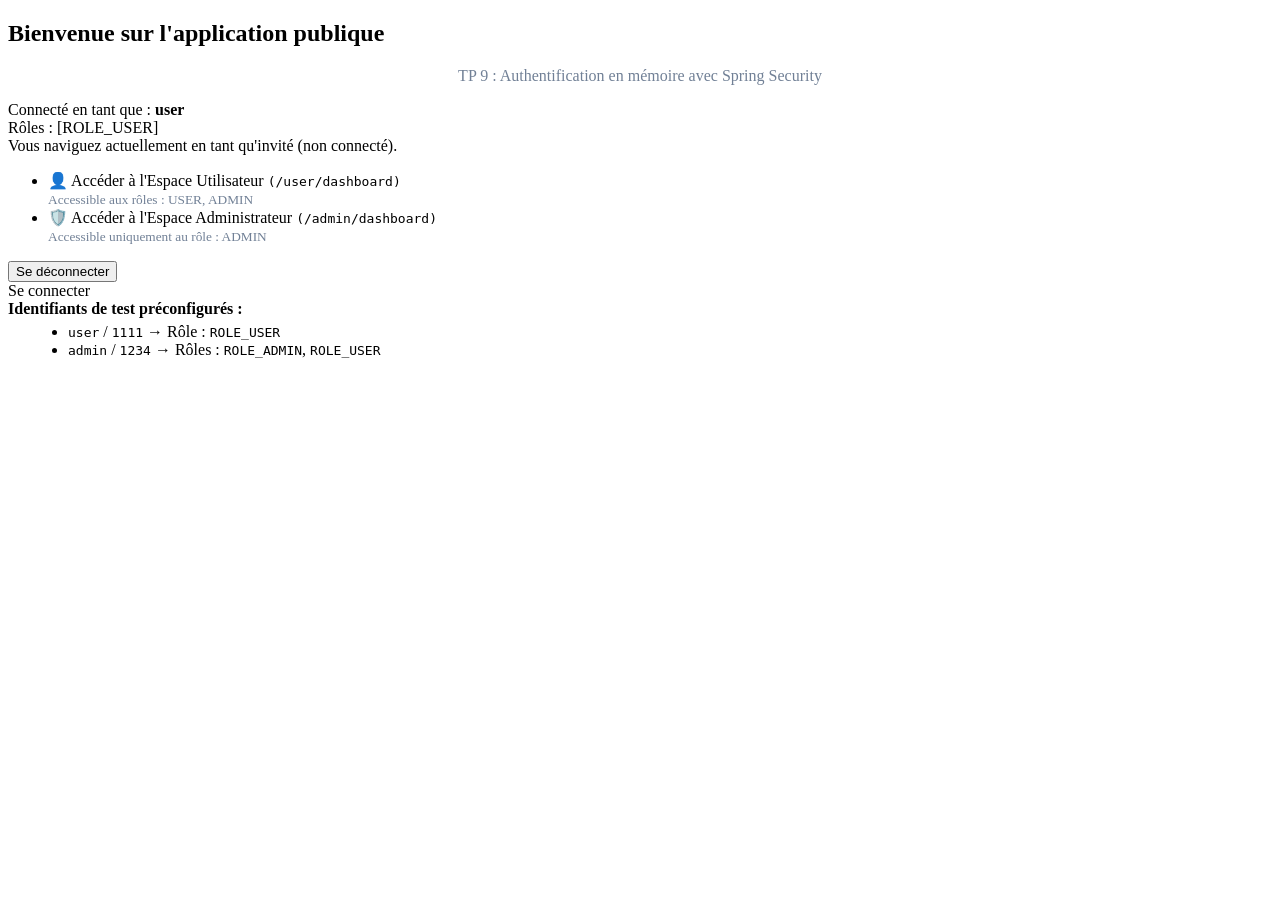
<file: src/main/resources/templates/index.html>
<!DOCTYPE html>
<html xmlns:th="http://www.thymeleaf.org"
      xmlns:sec="http://www.thymeleaf.org/extras/spring-security">
<head>
    <meta charset="UTF-8">
    <meta name="viewport" content="width=device-width, initial-scale=1.0">
    <title>Accueil - Spring Security Demo</title>
    <link rel="stylesheet" th:href="@{/css/style.css}">
</head>
<body>
    <div class="container">
        <h2>Bienvenue sur l'application publique</h2>
        <p style="text-align: center; color: #718096;">
            TP 9 : Authentification en mémoire avec Spring Security
        </p>

        <!-- État de connexion -->
        <div th:if="${isLoggedIn}" class="alert alert-success">
            Connecté en tant que : <strong th:text="${username}">user</strong>
            <br>
            Rôles : <span th:text="${authorities}">[ROLE_USER]</span>
        </div>

        <div th:unless="${isLoggedIn}" class="alert alert-warning">
            Vous naviguez actuellement en tant qu'invité (non connecté).
        </div>

        <ul class="links-list">
            <li>
                <a th:href="@{/user/dashboard}">
                    👤 Accéder à l'Espace Utilisateur <code>(/user/dashboard)</code>
                    <br><small style="color: #718096;">Accessible aux rôles : USER, ADMIN</small>
                </a>
            </li>
            <li>
                <a th:href="@{/admin/dashboard}">
                    🛡️ Accéder à l'Espace Administrateur <code>(/admin/dashboard)</code>
                    <br><small style="color: #718096;">Accessible uniquement au rôle : ADMIN</small>
                </a>
            </li>
        </ul>

        <div th:if="${isLoggedIn}">
            <form th:action="@{/logout}" method="post">
                <button type="submit" class="btn btn-danger">Se déconnecter</button>
            </form>
        </div>
        <div th:unless="${isLoggedIn}">
            <a th:href="@{/login}" class="btn">Se connecter</a>
        </div>

        <div class="credentials-box">
            <strong>Identifiants de test préconfigurés :</strong>
            <ul style="margin-left: 20px; margin-top: 5px;">
                <li><code>user</code> / <code>1111</code> → Rôle : <code>ROLE_USER</code></li>
                <li><code>admin</code> / <code>1234</code> → Rôles : <code>ROLE_ADMIN</code>, <code>ROLE_USER</code></li>
            </ul>
        </div>
    </div>
</body>
</html>
</file>
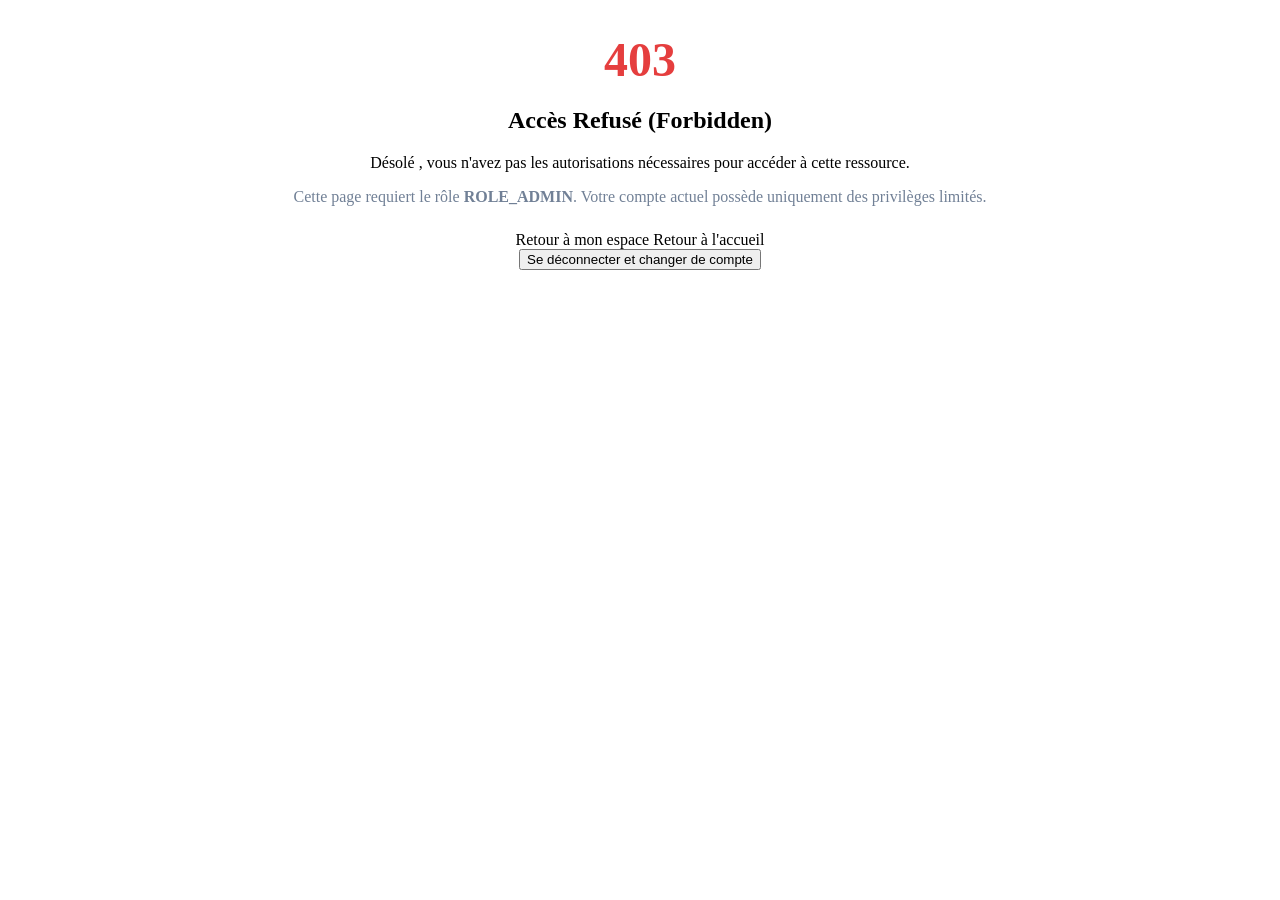
<file: src/main/resources/templates/access_denied.html>
<!DOCTYPE html>
<html xmlns:th="http://www.thymeleaf.org">
<head>
    <meta charset="UTF-8">
    <meta name="viewport" content="width=device-width, initial-scale=1.0">
    <title>Accès Refusé - 403 Forbidden</title>
    <link rel="stylesheet" th:href="@{/css/style.css}">
</head>
<body>
    <div class="container" style="text-align: center;">
        <h1 style="color: #e53e3e; font-size: 48px; margin-bottom: 10px;">403</h1>
        <h2>Accès Refusé (Forbidden)</h2>

        <div class="alert alert-danger">
            Désolé <span th:if="${username}"><strong th:text="${username}"></strong></span>, vous n'avez pas les autorisations nécessaires pour accéder à cette ressource.
        </div>

        <p style="color: #718096; margin-bottom: 25px;">
            Cette page requiert le rôle <strong>ROLE_ADMIN</strong>. Votre compte actuel possède uniquement des privilèges limités.
        </p>

        <a th:href="@{/user/dashboard}" class="btn" style="margin-bottom: 10px;">Retour à mon espace</a>
        <a th:href="@{/}" class="btn btn-secondary" style="margin-bottom: 15px;">Retour à l'accueil</a>

        <form th:action="@{/logout}" method="post">
            <button type="submit" class="btn btn-danger">Se déconnecter et changer de compte</button>
        </form>
    </div>
</body>
</html>
</file>
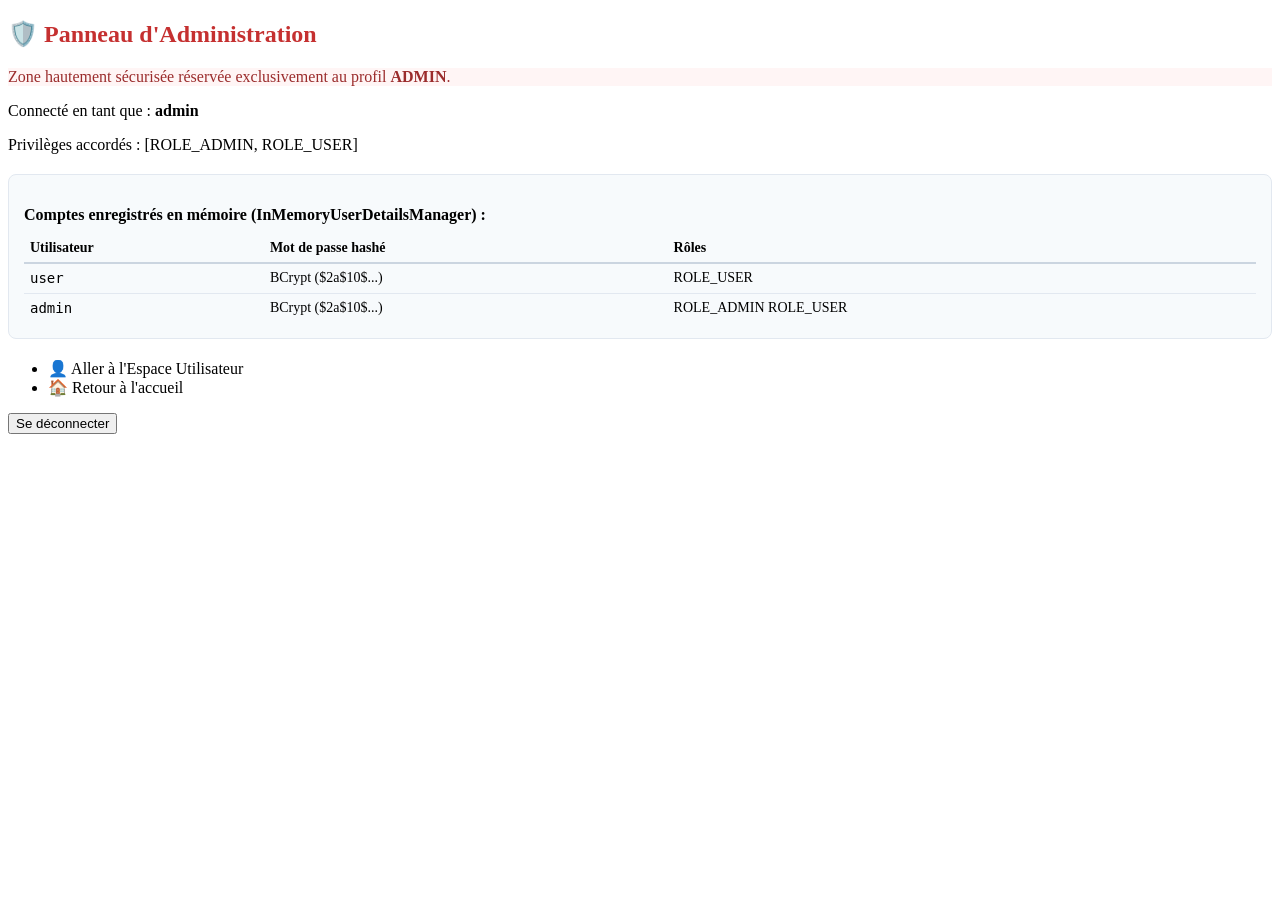
<file: src/main/resources/templates/admin_dashboard.html>
<!DOCTYPE html>
<html xmlns:th="http://www.thymeleaf.org"
      xmlns:sec="http://www.thymeleaf.org/extras/spring-security">
<head>
    <meta charset="UTF-8">
    <meta name="viewport" content="width=device-width, initial-scale=1.0">
    <title>Tableau de bord Administrateur</title>
    <link rel="stylesheet" th:href="@{/css/style.css}">
</head>
<body>
    <div class="container">
        <h2 style="color: #c53030;">🛡️ Panneau d'Administration</h2>
        <div class="alert alert-danger" style="background-color: #fff5f5; color: #9b2c2c; border-color: #feb2b2;">
            Zone hautement sécurisée réservée exclusivement au profil <strong>ADMIN</strong>.
        </div>

        <p>Connecté en tant que : <strong th:text="${username}">admin</strong></p>
        <p>Privilèges accordés : <span class="badge badge-danger" th:text="${authorities}">[ROLE_ADMIN, ROLE_USER]</span></p>

        <div style="background-color: #f7fafc; padding: 15px; border-radius: 8px; margin: 20px 0; border: 1px solid #e2e8f0;">
            <h3 style="font-size: 16px; margin-bottom: 10px;">Comptes enregistrés en mémoire (InMemoryUserDetailsManager) :</h3>
            <table style="width: 100%; font-size: 14px; border-collapse: collapse;">
                <thead>
                    <tr style="text-align: left; border-bottom: 2px solid #cbd5e0;">
                        <th style="padding: 6px;">Utilisateur</th>
                        <th style="padding: 6px;">Mot de passe hashé</th>
                        <th style="padding: 6px;">Rôles</th>
                    </tr>
                </thead>
                <tbody>
                    <tr style="border-bottom: 1px solid #e2e8f0;">
                        <td style="padding: 6px;"><code>user</code></td>
                        <td style="padding: 6px;">BCrypt ($2a$10$...)</td>
                        <td style="padding: 6px;"><span class="badge badge-primary">ROLE_USER</span></td>
                    </tr>
                    <tr>
                        <td style="padding: 6px;"><code>admin</code></td>
                        <td style="padding: 6px;">BCrypt ($2a$10$...)</td>
                        <td style="padding: 6px;">
                            <span class="badge badge-danger">ROLE_ADMIN</span>
                            <span class="badge badge-primary">ROLE_USER</span>
                        </td>
                    </tr>
                </tbody>
            </table>
        </div>

        <ul class="links-list">
            <li><a th:href="@{/user/dashboard}">👤 Aller à l'Espace Utilisateur</a></li>
            <li><a th:href="@{/}">🏠 Retour à l'accueil</a></li>
        </ul>

        <form th:action="@{/logout}" method="post">
            <button type="submit" class="btn btn-danger">Se déconnecter</button>
        </form>
    </div>
</body>
</html>
</file>
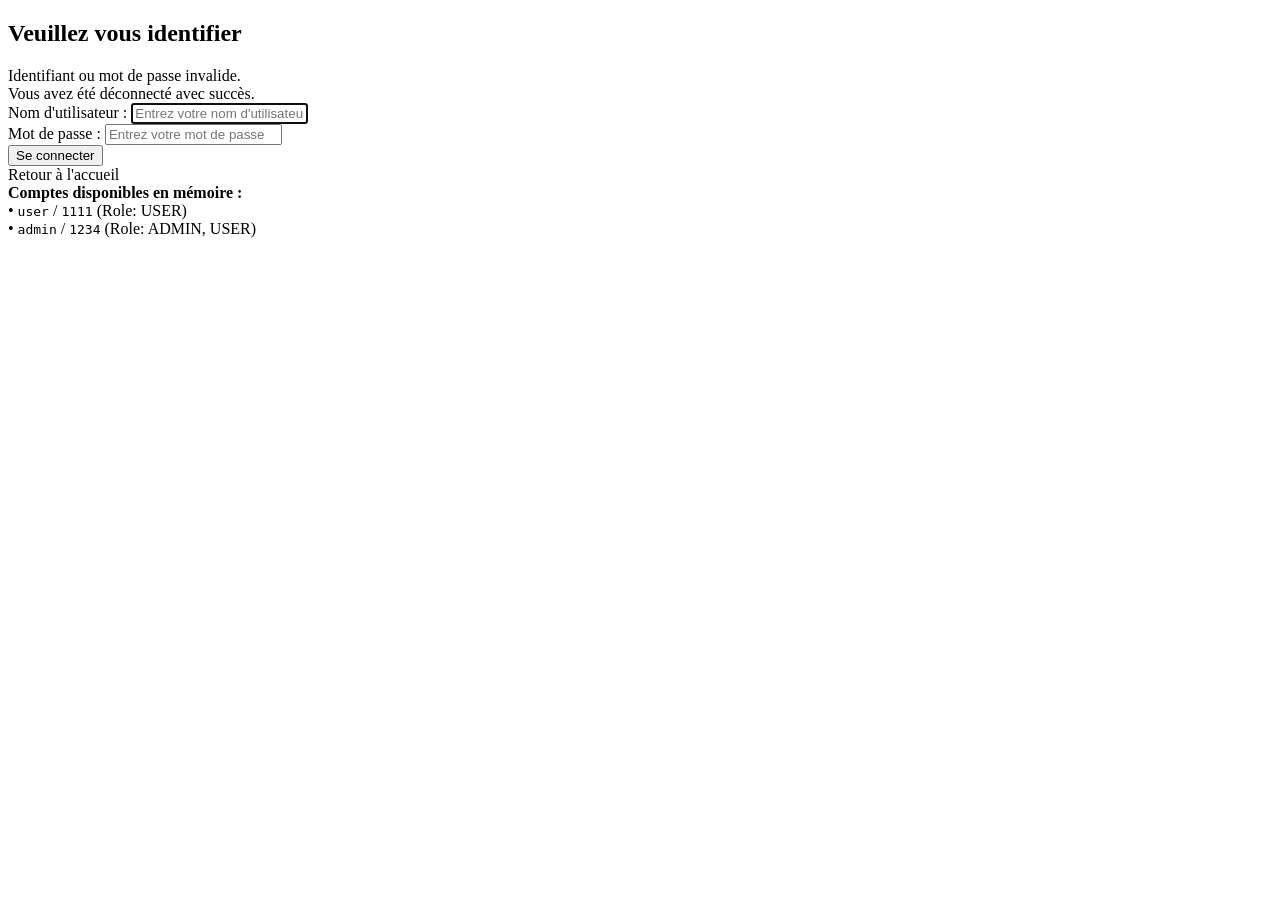
<file: src/main/resources/templates/login.html>
<!DOCTYPE html>
<html xmlns:th="http://www.thymeleaf.org">
<head>
    <meta charset="UTF-8">
    <meta name="viewport" content="width=device-width, initial-scale=1.0">
    <title>Connexion - Application Sécurisée</title>
    <link rel="stylesheet" th:href="@{/css/style.css}">
</head>
<body>
    <div class="login-container">
        <h2>Veuillez vous identifier</h2>

        <!-- Message d'erreur si identifiants incorrects -->
        <div th:if="${param.error}" class="alert alert-danger">
            Identifiant ou mot de passe invalide.
        </div>

        <!-- Message lors d'une déconnexion réussie -->
        <div th:if="${param.logout}" class="alert alert-success">
            Vous avez été déconnecté avec succès.
        </div>

        <!-- Formulaire de login Spring Security -->
        <form th:action="@{/login}" method="post">
            <div class="form-group">
                <label for="username">Nom d'utilisateur :</label>
                <input type="text" id="username" name="username" placeholder="Entrez votre nom d'utilisateur" required autofocus />
            </div>

            <div class="form-group">
                <label for="password">Mot de passe :</label>
                <input type="password" id="password" name="password" placeholder="Entrez votre mot de passe" required />
            </div>

            <div class="form-group">
                <button type="submit" class="btn">Se connecter</button>
            </div>
        </form>

        <a th:href="@{/}" class="btn btn-secondary">Retour à l'accueil</a>

        <div class="credentials-box">
            <strong>Comptes disponibles en mémoire :</strong><br>
            • <code>user</code> / <code>1111</code> (Role: USER)<br>
            • <code>admin</code> / <code>1234</code> (Role: ADMIN, USER)
        </div>
    </div>
</body>
</html>
</file>
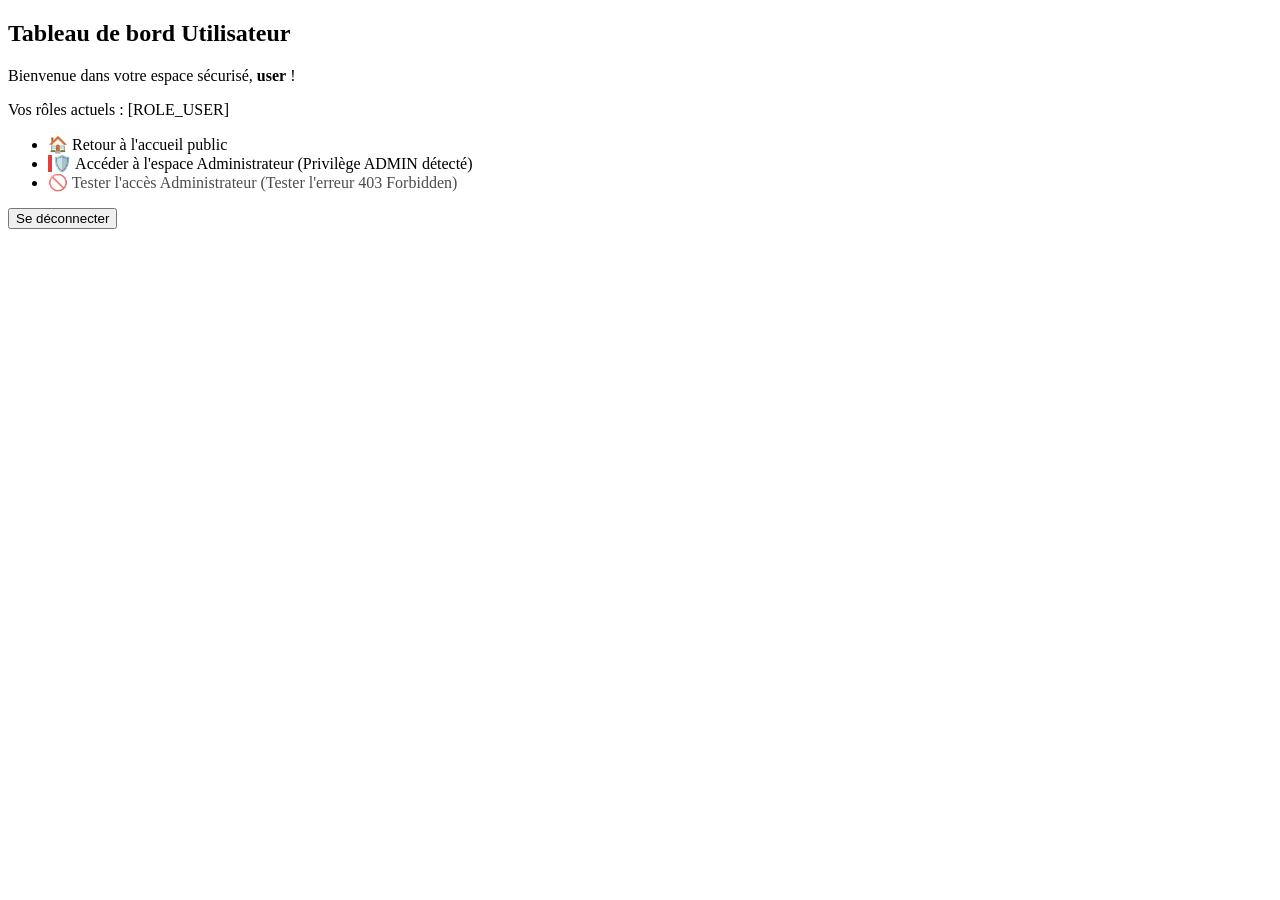
<file: src/main/resources/templates/user_dashboard.html>
<!DOCTYPE html>
<html xmlns:th="http://www.thymeleaf.org"
      xmlns:sec="http://www.thymeleaf.org/extras/spring-security">
<head>
    <meta charset="UTF-8">
    <meta name="viewport" content="width=device-width, initial-scale=1.0">
    <title>Tableau de bord Utilisateur</title>
    <link rel="stylesheet" th:href="@{/css/style.css}">
</head>
<body>
    <div class="container">
        <h2>Tableau de bord Utilisateur</h2>
        <div class="alert alert-success">
            Bienvenue dans votre espace sécurisé, <strong th:text="${username}">user</strong> !
        </div>

        <p>Vos rôles actuels : <span class="badge badge-primary" th:text="${authorities}">[ROLE_USER]</span></p>

        <ul class="links-list">
            <li>
                <a th:href="@{/}">🏠 Retour à l'accueil public</a>
            </li>
            <li sec:authorize="hasRole('ADMIN')">
                <a th:href="@{/admin/dashboard}" style="border-left: 4px solid #e53e3e;">
                    🛡️ Accéder à l'espace Administrateur (Privilège ADMIN détecté)
                </a>
            </li>
            <li sec:authorize="!hasRole('ADMIN')">
                <a th:href="@{/admin/dashboard}" style="opacity: 0.7;">
                    🚫 Tester l'accès Administrateur (Tester l'erreur 403 Forbidden)
                </a>
            </li>
        </ul>

        <form th:action="@{/logout}" method="post">
            <button type="submit" class="btn btn-danger">Se déconnecter</button>
        </form>
    </div>
</body>
</html>
</file>
